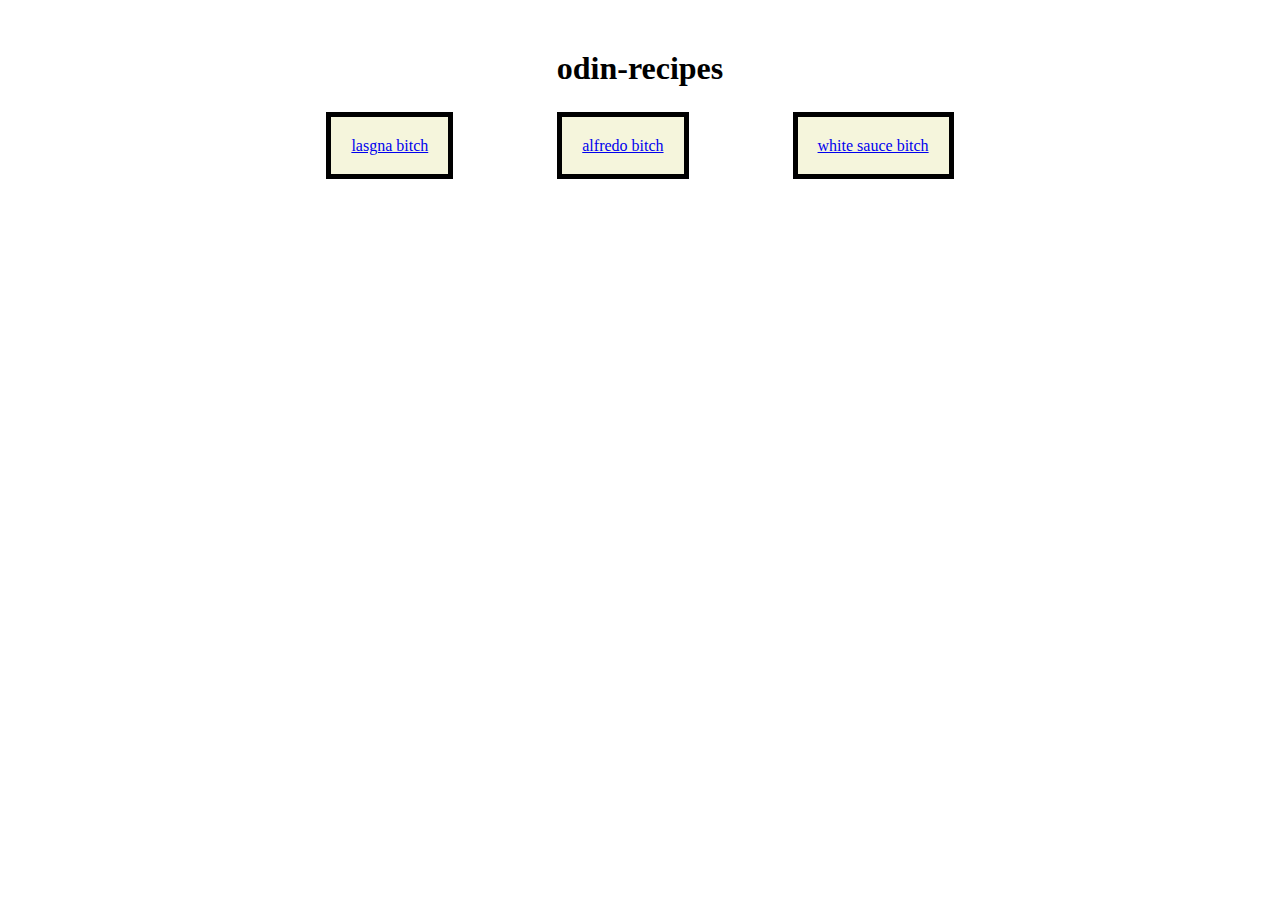
<file: index.html>
<!DOCTYPE html>
<html lang="en">
<head>
    <link rel="stylesheet" href="style.css">
    <meta charset="UTF-8">
    <meta name="viewport" content="width=device-width, initial-scale=1.0">
    <title>Document</title>
</head>
<body>
    <h1>odin-recipes</h1>
    <div class="home"><a href="./recipes/lasagna.html">lasgna bitch</a></div>
    <div class="home"><a href="./recipes/alfredo.html">alfredo bitch</a></div>
    <div class="home"><a href="./recipes/white.html"> white sauce bitch</a></div>
    
    
    
</html>
</file>
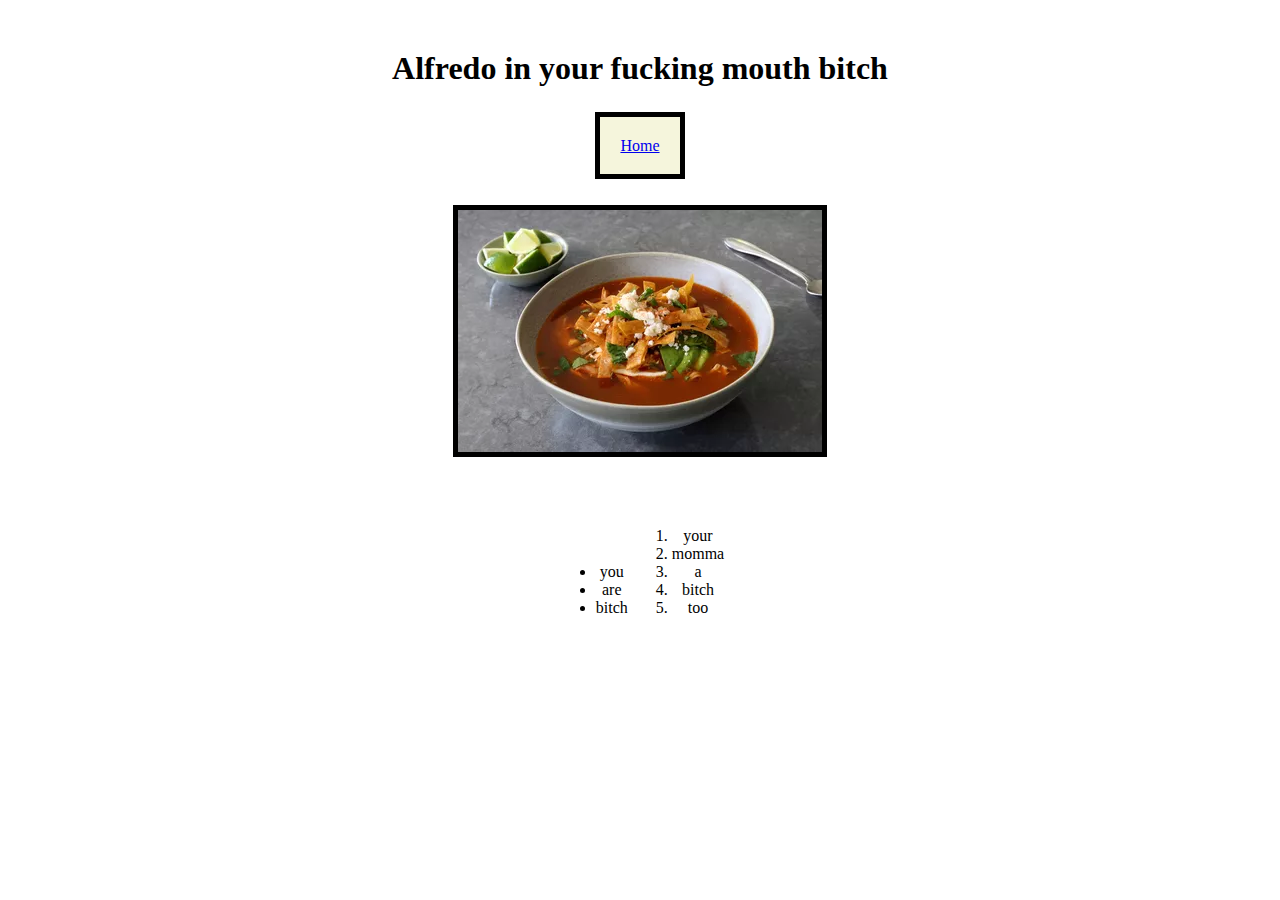
<file: recipes/alfredo.html>
<!DOCTYPE html>
<html lang="en">
<head>
    <link rel="stylesheet" href="../style.css">
    <meta charset="UTF-8">
    <meta name="viewport" content="width=device-width, initial-scale=1.0">
    <title>Document</title>
</head>
<body>
    <h1>Alfredo in your fucking mouth bitch</h1>
    <div class="home"><a href="../index.html">Home</a></div>
    <div><img src = "image.webp" alt="food image"></div>
    <ul>
        <li>you</li>
        <li>are</li>
        <li>bitch</li>
    </ul>
        
    <ol>
        <li>your</li>
        <li>momma</li>
        <li>a</li>
        <li>bitch</li>
        <li>too</li>
    
    </ol>
</body>
</html>
</file>
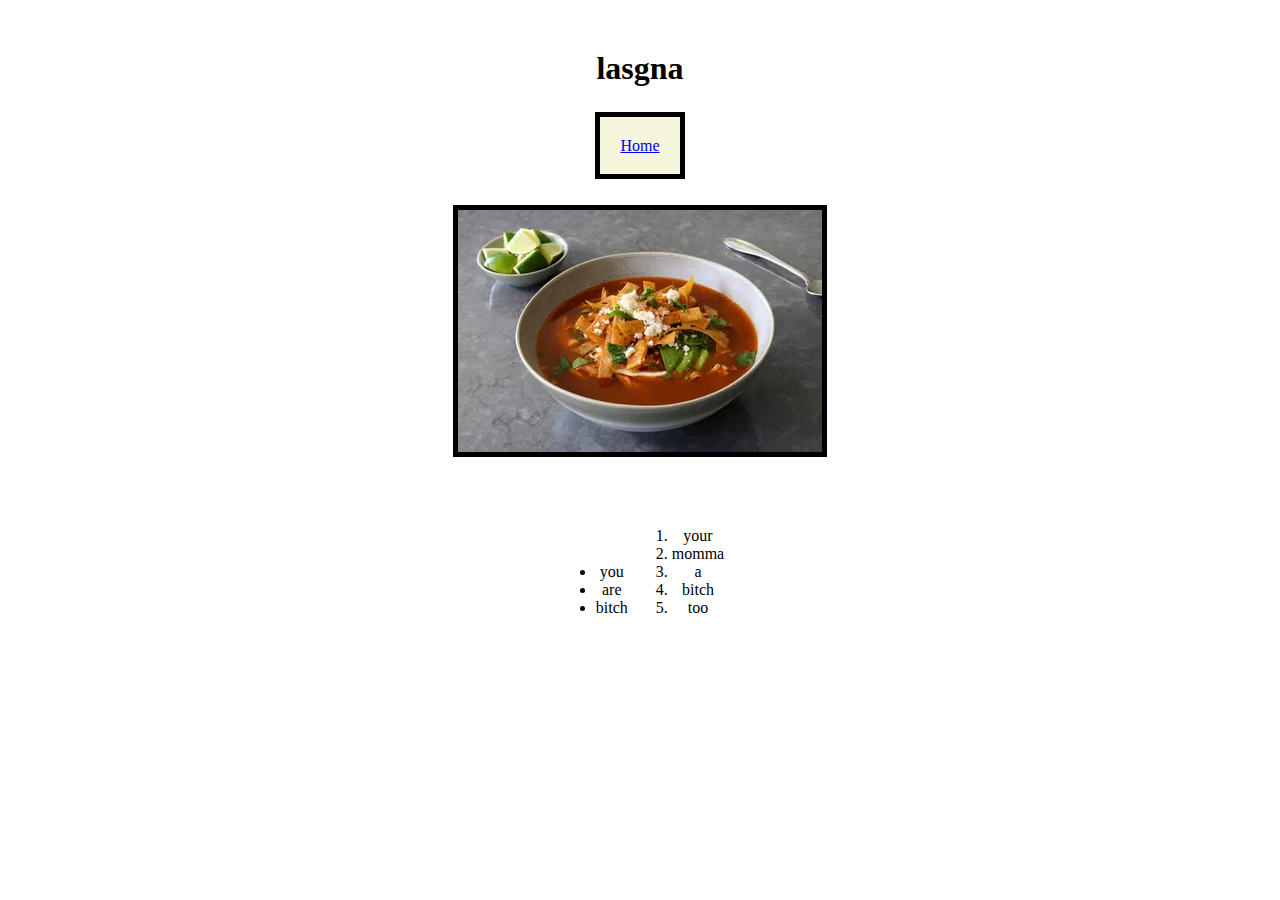
<file: recipes/lasagna.html>
<!DOCTYPE html>
<html lang="en">
<head>
    <link rel="stylesheet" href="../style.css">
    <meta charset="UTF-8">
    <meta name="viewport" content="width=device-width, initial-scale=1.0">
    <title>Document</title>
</head>
<body>
    <h1>lasgna</h1>
    <div class="home"><a href="../index.html">Home</a></div>
    <div><img src = "image.webp" alt="food image"></div>
    <ul>
        <li>you</li>
        <li>are</li>
        <li>bitch</li>
    </ul>
        
    <ol>
        <li>your</li>
        <li>momma</li>
        <li>a</li>
        <li>bitch</li>
        <li>too</li>
    
    </ol>
</body>
</body>
</html>
</file>
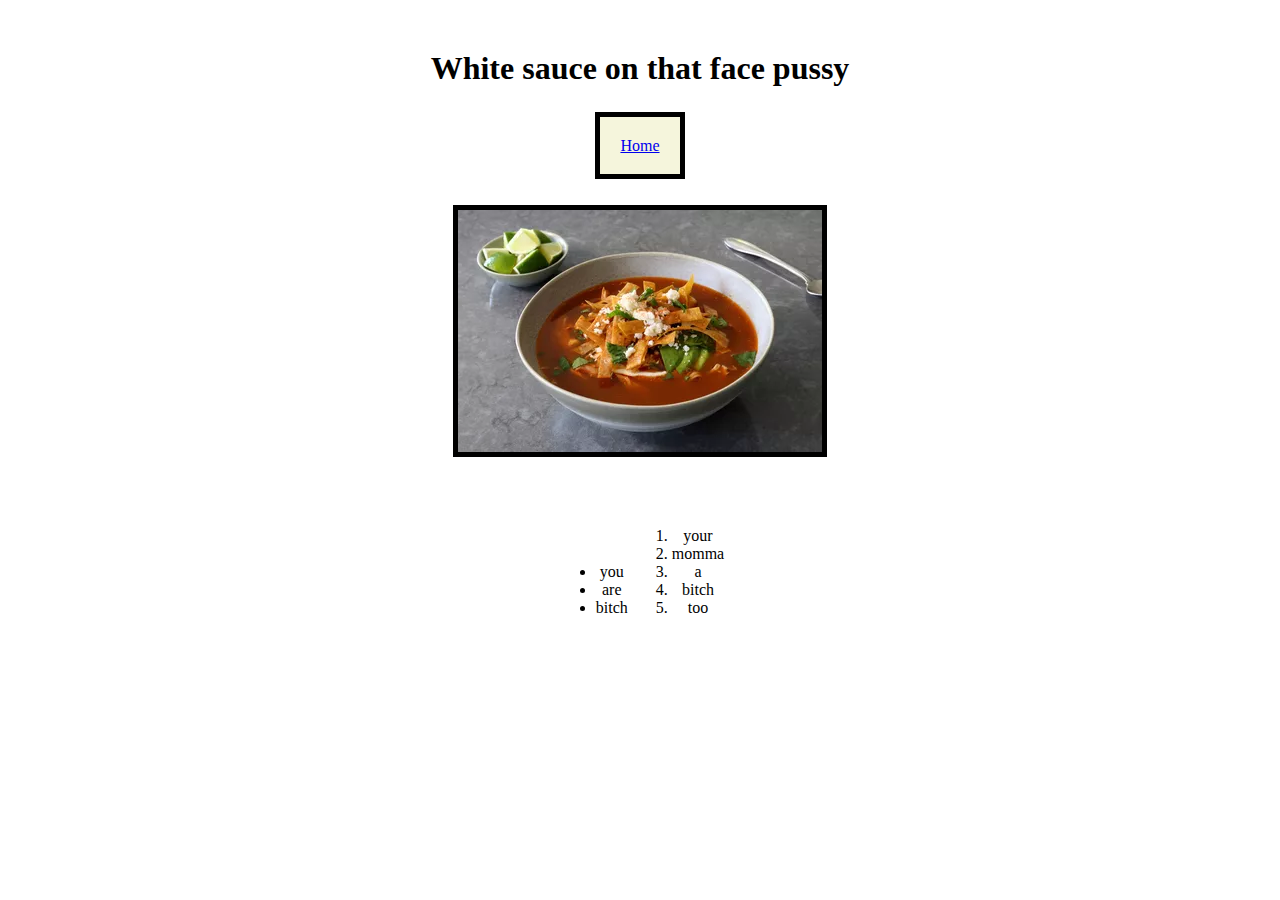
<file: recipes/white.html>
<!DOCTYPE html>
<html lang="en">
<head>
    <link rel="stylesheet" href="../style.css">
    <meta charset="UTF-8">
    <meta name="viewport" content="width=device-width, initial-scale=1.0">
    <title>Document</title>
</head>
<body>
    <h1>White sauce on that face pussy</h1>

    <div class="home"><a href="../index.html">Home</a></div>
    <div><img src = "image.webp" alt="food image"></div>
    <ul>
        <li>you</li>
        <li>are</li>
        <li>bitch</li>
    </ul>
        
    <ol>
        <li>your</li>
        <li>momma</li>
        <li>a</li>
        <li>bitch</li>
        <li>too</li>
    
    </ol>
</body>
</html>
</file>
<file: style.css>
h1,body {
    text-align: center;
    align-items: center;
    margin: 50px;

}

div.home {
    display: inline;
    margin: 50px;
    padding: 20px;
    border: 5px solid black;
    background-color: beige;
}

ol, ul {
    display: inline-block;

}

img {
    border: 5px solid black;
    margin: 50px;
}
</file>
